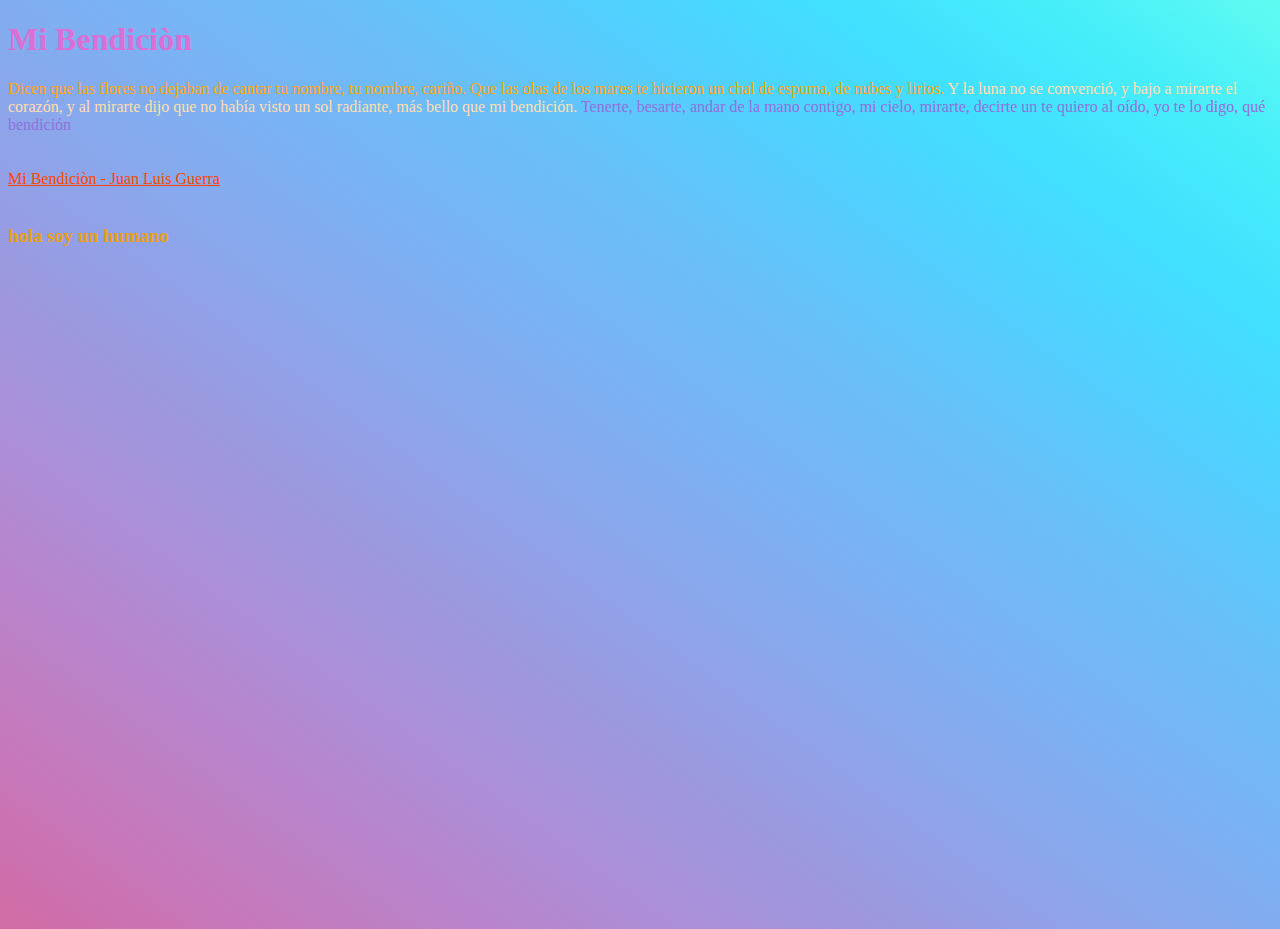
<file: index.html>
<!DOCTYPE html>
<html lang="en">
<head>
    <meta charset="UTF-8">
    <meta name="viewport" content="width=device-width, initial-scale=1.0">
    <meta http-equiv="X-UA-Compatible" content="ie=edge">
    <title>Juan Luis Guerra</title>
</head>
<body>
    <link rel="stylesheet" href="style.css">
    <h1>Mi Bendiciòn</h1>
    <p1>Dicen que las flores no dejaban de cantar tu nombre, tu nombre, cariño. Que las olas de los mares te hicieron un chal de espuma, de nubes y lirios.</p1>
        
         <p2>Y la luna no se convenció, y bajo a mirarte el corazón, y al mirarte dijo que no había visto un sol radiante, más bello que mi bendición.</p2>
        
        <p3>Tenerte, besarte, andar de la mano contigo, mi cielo, mirarte, decirte un te quiero al oído, yo te lo digo, qué bendición</p3><br><br><br>

        
        <a href="http://music.youtube.com/watch?v=UK7s7H3cz4Y">Mi Bendiciòn - Juan Luis Guerra</a><br><br>
        
        <h3>hola soy un humano</h3>
    </body>
</html>
</file>
<file: style.css>
h1 {color: orchid;}
p1 {color: orange;}
p2 {color: navajowhite;}
p3 {color: mediumpurple;}
a {color: orangered;}
body {background-image: linear-gradient(to right top, #d16ba5, #c777b9, #ba83ca, #aa8fd8, #9a9ae1, #8aa7ec, #79b3f4, #69bff8, #52cffe, #41dfff, #46eefa, #5ffbf1);background-repeat: no-repeat; height: 100vh;}
h3 {color: rgb(233, 159, 21);}
</file>
